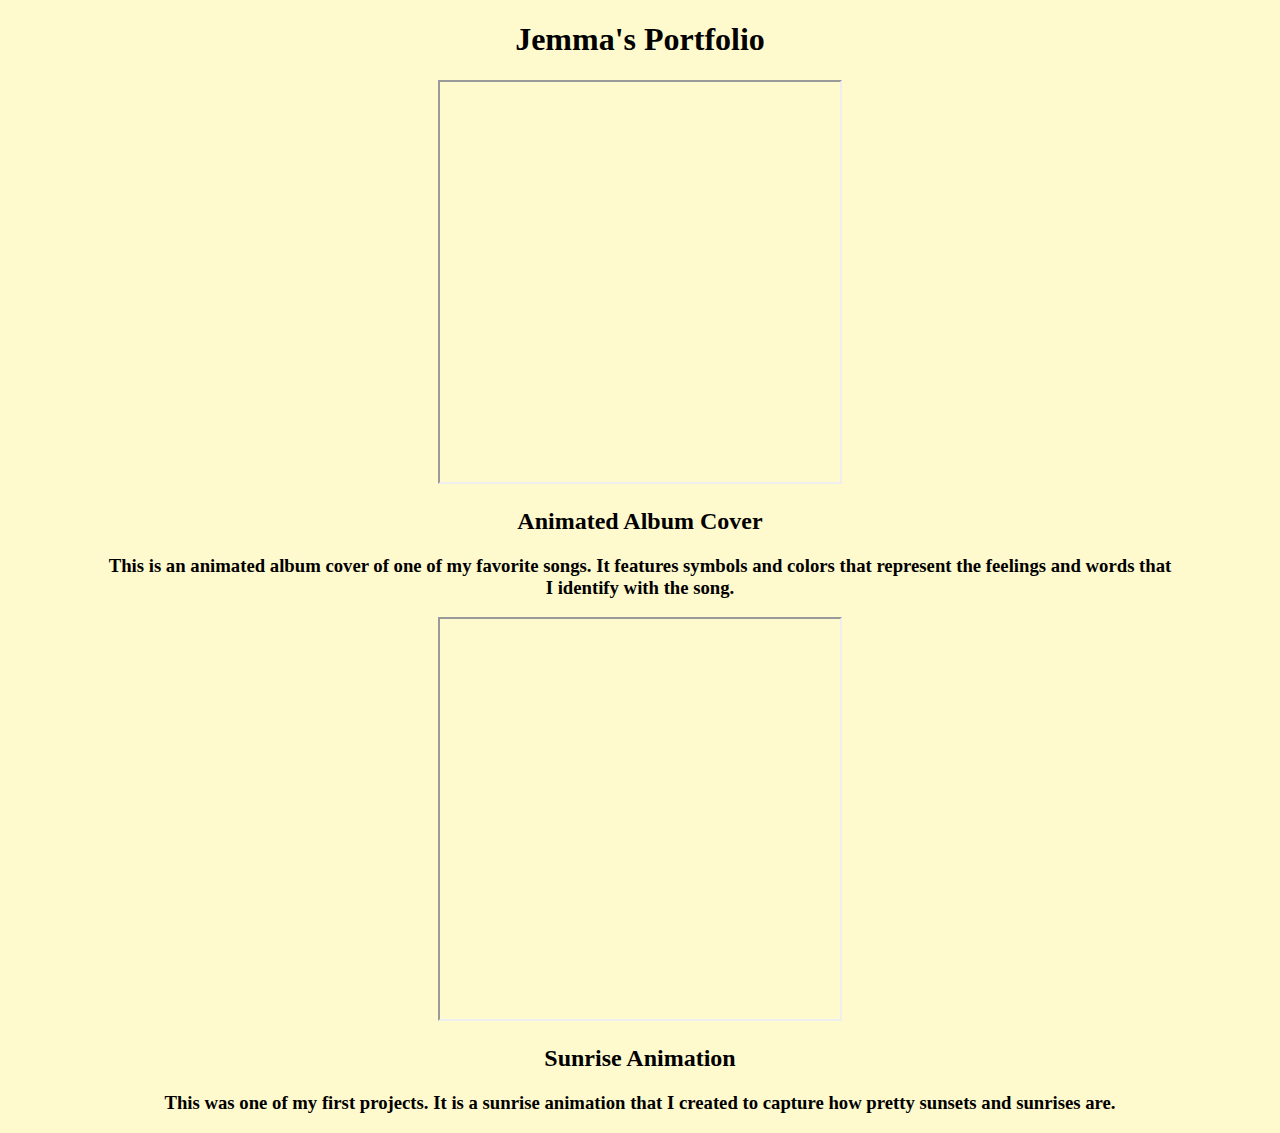
<file: portfolio.html>
<!DOCTYPE html>
<html lang="en">
  <head>
    <meta charset="UTF-8" />
    <meta name="viewport" content="width=device-width, initial-scale=1.0" />
    <meta http-equiv="X-UA-Compatible" content="ie=edge" />
    <title>Static Template</title>

    <link rel="stylesheet" type="text/css" href="style2.css" />
  </head>
  <body>
    <!-- Title -->
    <h1>Jemma's Portfolio</h1>
    <!-- Album Cover Project -->
    <iframe
      src="https://editor.p5js.org/jbeardmore24/embed/nm9x7URRo"
      width="400"
      height="400"
    ></iframe>
    <h2> Animated Album Cover </h2>
    <div id="all-text" />
    <h3> This is an animated album cover of one of my favorite songs. It features symbols and colors that represent the feelings and words that I identify with the song. </h3>
    <!-- Sunrise Project-->
    <iframe
    src="https://editor.p5js.org/jbeardmore24/embed/H-qzWLEMW"
    width="400"
    height="400"
  ></iframe>
  <h2> Sunrise Animation </h2>
  <h3> This was one of my first projects. It is a sunrise animation that I created to capture how pretty sunsets and sunrises are.
  </h3>
</div>
  </body>
</html>
</file>
<file: style2.css>
body {
  background-color: lemonchiffon;
  text-align: center;
}
#all-text {
  padding-left: 100px;
  padding-right: 100px;
}
</file>
